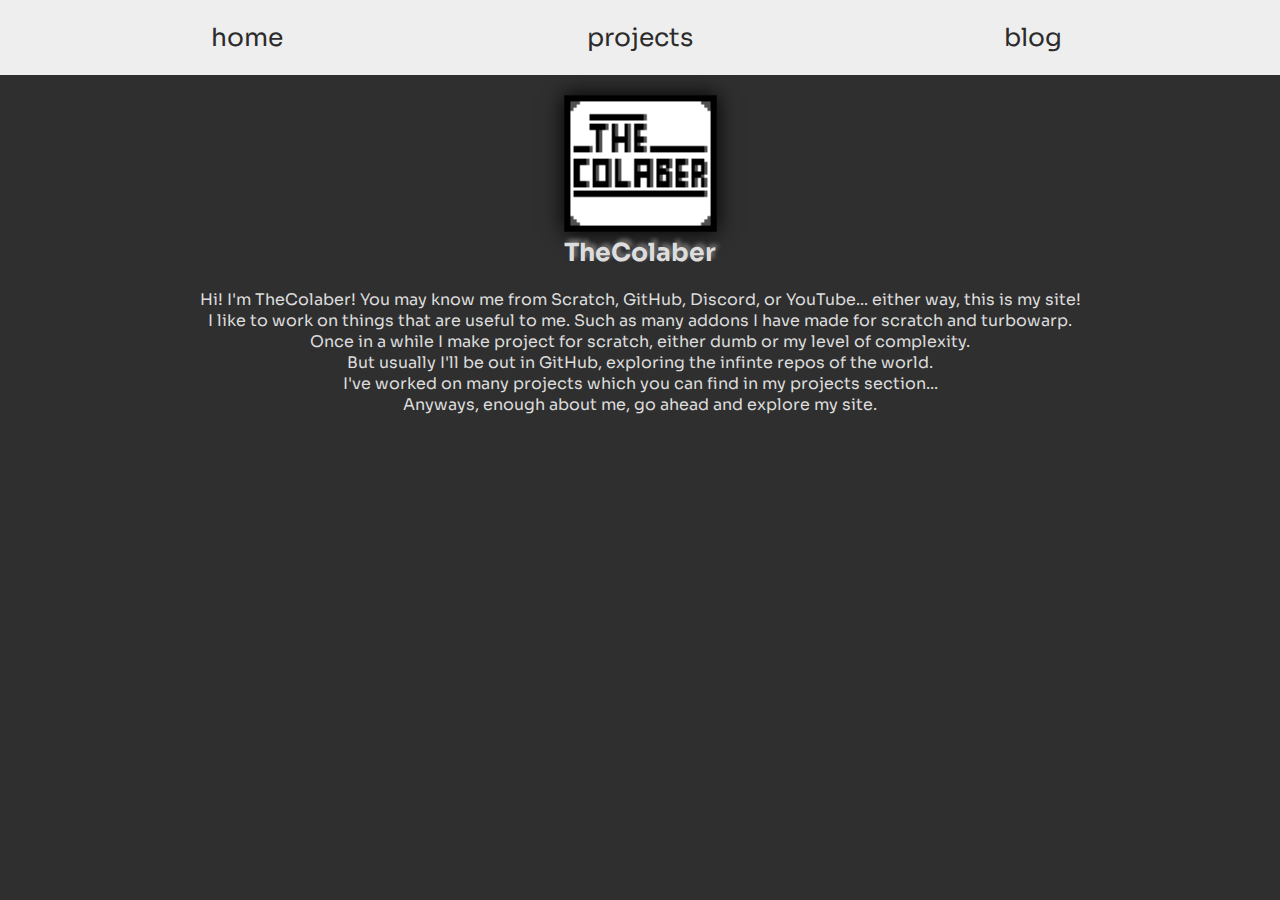
<file: index.html>
<!DOCTYPE html>
<html lang="en">
  <head>
    <title>Home - TheColaber</title>
    <script src="vue.js" defer></script>
    <script src="main.js" defer></script>
    <link rel="preconnect" href="https://fonts.gstatic.com">
    <link href="https://fonts.googleapis.com/css2?family=Sora:wght@300&display=swap" rel="stylesheet">
    <link href="style.css" rel="stylesheet">
  </head>
  <body>
    <navbar></navbar>
    <div class="app">
      <img class="logo" src="logo.png" alt="logo" @mousemove="logoEffect()">
      <div class="name">TheColaber</div>
      <br>
      <div>Hi! I'm TheColaber! You may know me from Scratch, GitHub, Discord, or YouTube... either way, this is my site!</div>
      <div>I like to work on things that are useful to me. Such as many addons I have made for scratch and turbowarp.</div>
      <div>Once in a while I make project for scratch, either dumb or my level of complexity.</div>
      <div>But usually I'll be out in GitHub, exploring the infinte repos of the world.</div>
      <div>I've worked on many projects which you can find in my projects section...</div>
      <div>Anyways, enough about me, go ahead and explore my site.</div>
    </div>
  </body>
</html>
</file>
<file: style.css>
body {
  margin: 0;
  background: #2f2f2f;
  color: #ddd;
  font-family: 'Sora', sans-serif;
}
nav {
  position: fixed;
  width: -webkit-fill-available;
  background: #eeeeee;
  height: 75px;
}
nav ul {
  margin: 0;
  display: flex;
  list-style: none;
  padding: 0px 50px;
  height: 100%;
}
nav ul li {
  flex: 1;
  display: flex;
}
nav ul li a {
  color: #2b2b2b;
  text-decoration: none;
  flex: 1;
  display: flex;
  justify-content: center;
  align-items: center;
  font-size: 25px;
}
nav ul li a:hover {
  background: #00000021;
}
a {
  color: #ddd;
}
.app {
  padding-top: 95px;
  text-align: center;
}
.name {
  font-size: 25px;
  font-weight: bold;
  text-shadow: 3px -3px 4px #787878;
}
.logo {
  box-shadow: 0px 0px 20px 0px black;
}
table {
  font-family: arial, sans-serif;
  border-collapse: collapse;
  width: 100%;
}

td, th {
  border: 1px solid #dddddd;
  text-align: left;
  padding: 8px;
}

tr:nth-child(even) {
  background-color: #555;
}

.app ul {
  list-style: none;
}

/* Screen is small - probably a tablet */
@media only screen and (max-width: 700px) {
  nav {
    display: none;
  }
}
</file>
